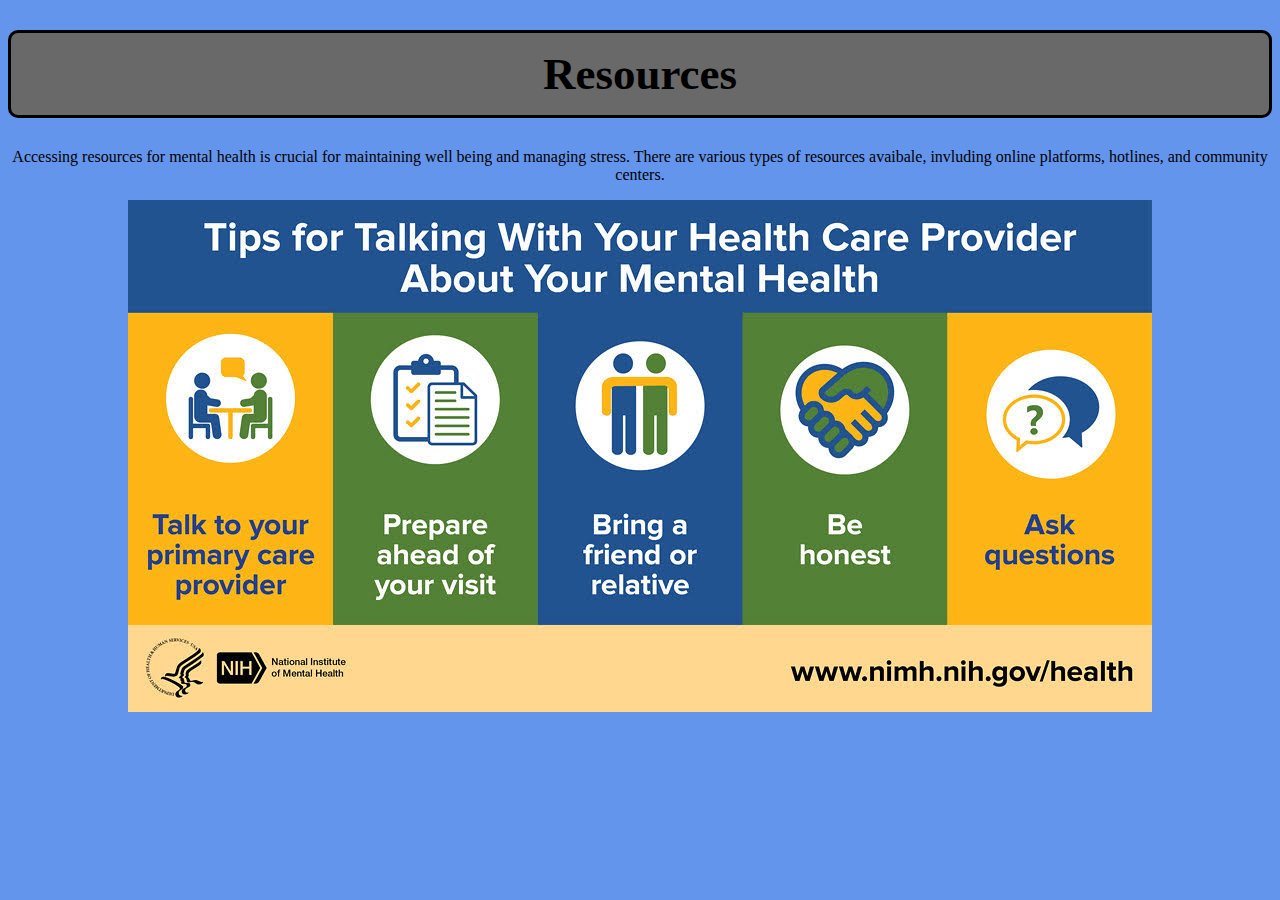
<file: resources.html>
<!DOCTYPE html>
<html>
  <head>
    <link rel="stylesheet" href="style.css">
  </head>
  <body>
    <h1> Resources</h1>
    <div class="main-content">
   
    <p> Accessing resources for mental health is crucial for maintaining well being and managing stress. There are various types of resources avaibale, invluding online platforms, hotlines, and community centers.</p>
  </div>

  <div class="image card">
    <div class="image">
      <img src="resources.jpg" alt="resources">
    </div>
    <body>
      <html>
</file>
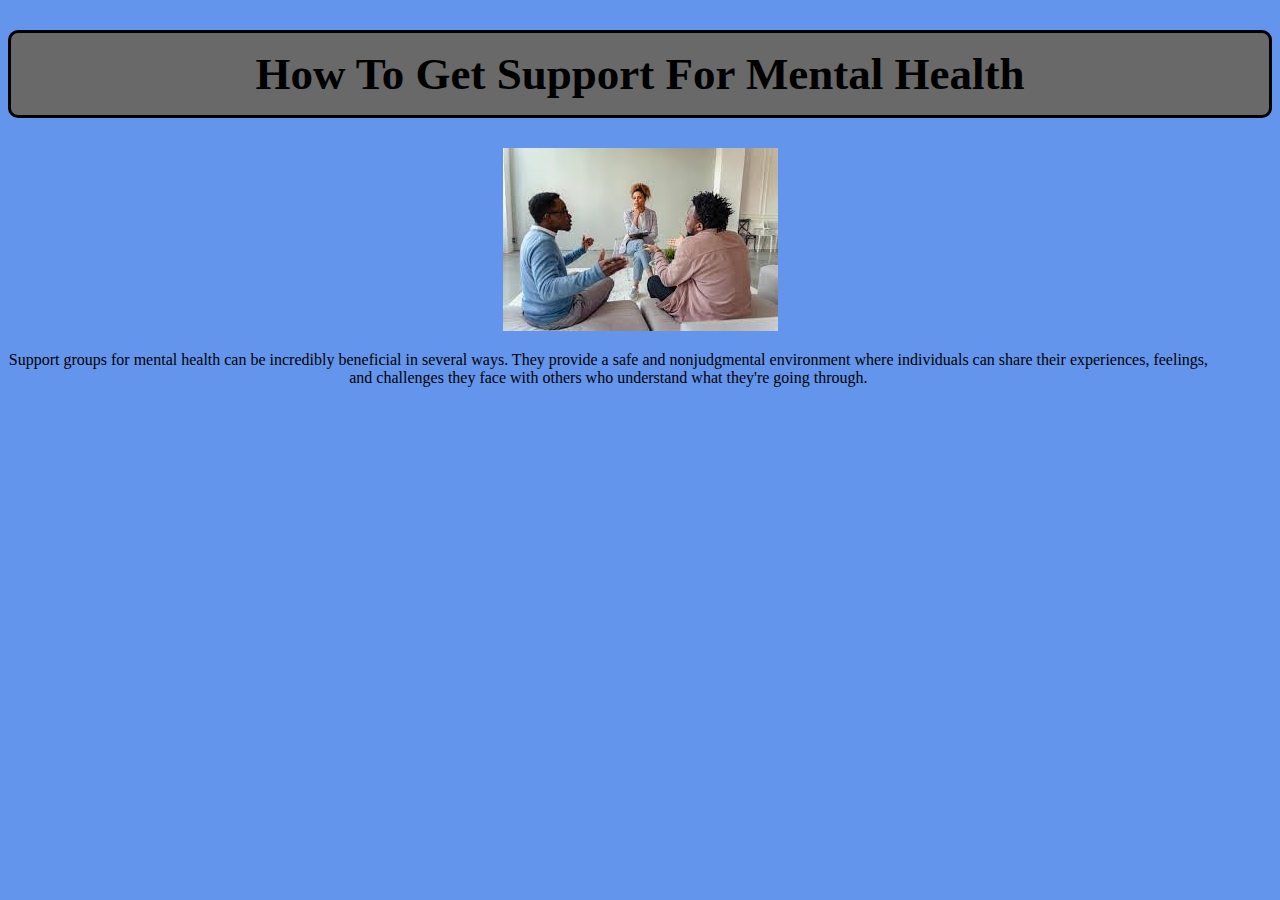
<file: support.html>
<!DOCTYPE html>
<html>
  <head>
    <link rel="stylesheet" href="style.css">

  </head>
  <body>
    <h1> How To Get Support For Mental Health</h1>
    <div class= "image">
      <img src="support.jpg" alt="Image description" />
    </div>
    <div class="info">
      <p> Support groups for mental health can be incredibly beneficial in several ways. They provide a safe and nonjudgmental environment where individuals can share their experiences, feelings, and challenges they face with others who understand what they're going through.
    </div>
  </body>
</html>
</file>
<file: style.css>
gallery{
  display: flex;
  flex-wrap: wrap;
}

.image-card{
  padding: 2%;
  width: 30%;
  flex-grow: 1;
  display: flex;
}

.info{
  width: 95%;
  align-self: center;
}

.gallery img {
  border-style: solid;
  border-radius: 10px;
  width: 95%;
}


* {
  font-family: inherit;
  text-align: center;
}

body{
  background-color: cornflowerblue;
}

h1{
  font-size: 45px;
  background-color: dimgray;
  padding: 15px;
  border-style: solid;
  border-radius: 10px;
}

h2{
  margin: 0px;
}


.main-content > img {
  border-style: solid;
  border-radius: 20px;
  width: 90%;
  margin-bottom: 20px;
}
</file>
